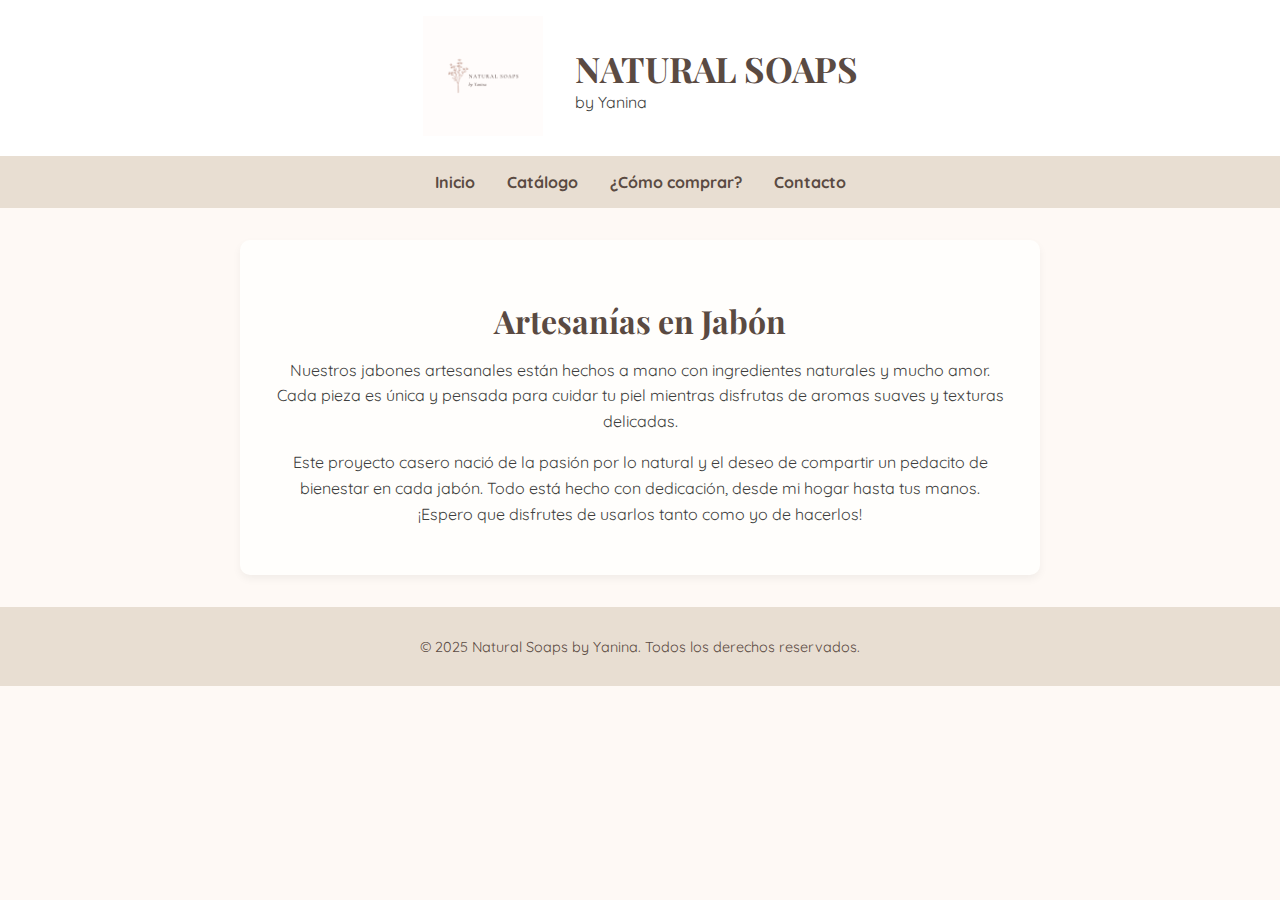
<file: index.html>
<!DOCTYPE html>
<html lang="es">
<head>
  <meta charset="UTF-8">
  <meta name="viewport" content="width=device-width, initial-scale=1.0">
  <title>Natural Soaps by Yanina</title>
  <link href="https://fonts.googleapis.com/css2?family=Playfair+Display&family=Quicksand&display=swap" rel="stylesheet">
  <link rel="stylesheet" href="estilos.css">
</head>
<body>
  <header class="encabezado">
  <div class="logo-container">
    <img src="img/logo.png" alt="Logo" class="logo-grande">
  </div>
  <div class="titulo-container">
    <h1 class="titulo">NATURAL SOAPS</h1>
    <p>by Yanina</p>
  </div>
</header>

 <nav>
  <a href="index.html">Inicio</a>
  <a href="catalogo.html">Catálogo</a>
  <a href="comprar.html">¿Cómo comprar?</a>
  <a href="contacto.html">Contacto</a>
</nav>

<main>
  <section class="section-texto">
    <h2>Artesanías en Jabón</h2>
    <p>Nuestros jabones artesanales están hechos a mano con ingredientes naturales y mucho amor. Cada pieza es única y pensada para cuidar tu piel mientras disfrutas de aromas suaves y texturas delicadas.</p>
    <p>Este proyecto casero nació de la pasión por lo natural y el deseo de compartir un pedacito de bienestar en cada jabón. Todo está hecho con dedicación, desde mi hogar hasta tus manos. ¡Espero que disfrutes de usarlos tanto como yo de hacerlos!</p>
  </section>
</main>



  <footer>
    <p>&copy; 2025 Natural Soaps by Yanina. Todos los derechos reservados.</p>
  </footer>
</body>
</html>
</file>
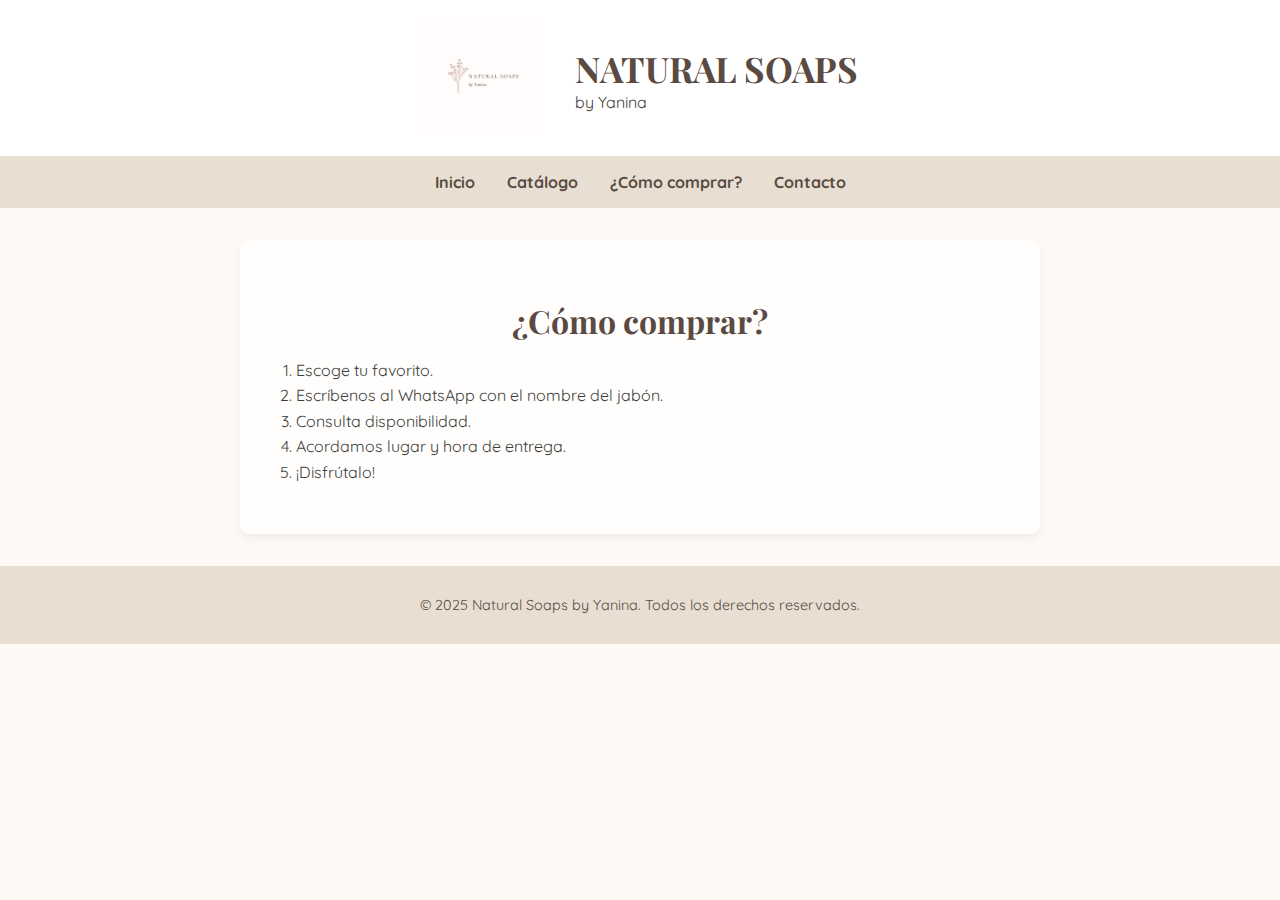
<file: comprar.html>
<!DOCTYPE html>
<html lang="es">
<head>
  <meta charset="UTF-8">
  <meta name="viewport" content="width=device-width, initial-scale=1.0">
  <title>Natural Soaps by Yanina</title>
  <link href="https://fonts.googleapis.com/css2?family=Playfair+Display&family=Quicksand&display=swap" rel="stylesheet">
  <link rel="stylesheet" href="estilos.css">
</head>
<body>
  <header class="encabezado">
  <div class="logo-container">
    <img src="img/logo.png" alt="Logo" class="logo-grande">
  </div>
  <div class="titulo-container">
    <h1 class="titulo">NATURAL SOAPS</h1>
    <p>by Yanina</p>
  </div>
</header>

  <nav>
  <a href="index.html">Inicio</a>
  <a href="catalogo.html">Catálogo</a>
  <a href="comprar.html">¿Cómo comprar?</a>
  <a href="contacto.html">Contacto</a>
</nav>

<main>
    <section class="section-texto">
      <h2>¿Cómo comprar?</h2>
      <ol>
        <li>Escoge tu favorito.</li>
        <li>Escríbenos al WhatsApp con el nombre del jabón.</li>
        <li>Consulta disponibilidad.</li>
        <li>Acordamos lugar y hora de entrega.</li>
        <li>¡Disfrútalo!</li>
      </ol>
    </section>
  </main>

  <footer>
    <p>&copy; 2025 Natural Soaps by Yanina. Todos los derechos reservados.</p>
  </footer>
</body>
</html>
</file>
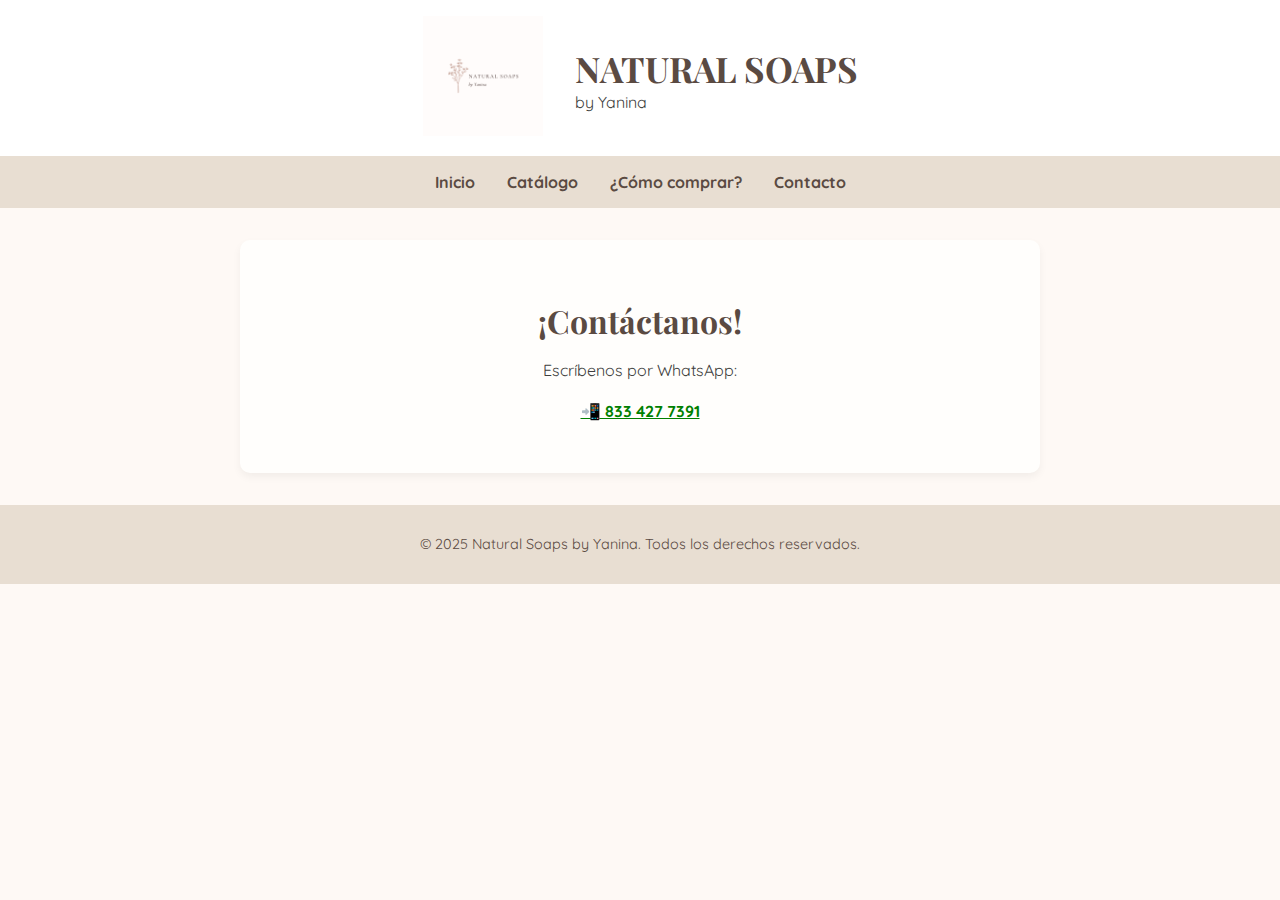
<file: contacto.html>
<!DOCTYPE html>
<html lang="es">
<head>
  <meta charset="UTF-8">
  <meta name="viewport" content="width=device-width, initial-scale=1.0">
  <title>Natural Soaps by Yanina</title>
  <link href="https://fonts.googleapis.com/css2?family=Playfair+Display&family=Quicksand&display=swap" rel="stylesheet">
  <link rel="stylesheet" href="estilos.css">
</head>

<body>
  <header class="encabezado">
  <div class="logo-container">
    <img src="img/logo.png" alt="Logo" class="logo-grande">
  </div>
  <div class="titulo-container">
    <h1 class="titulo">NATURAL SOAPS</h1>
    <p>by Yanina</p>
  </div>
</header>

  <nav>
  <a href="index.html">Inicio</a>
  <a href="catalogo.html">Catálogo</a>
  <a href="comprar.html">¿Cómo comprar?</a>
  <a href="contacto.html">Contacto</a>
</nav>

<main>
    <section class="section-texto">
      <h2>¡Contáctanos!</h2>
      <p>Escríbenos por WhatsApp:</p>
      <p><strong><a href="https://wa.me/528334277391" target="_blank" style="color: green;">📲 833 427 7391</a></strong></p>
    </section>
  </main>

  <footer>
    <p>&copy; 2025 Natural Soaps by Yanina. Todos los derechos reservados.</p>
  </footer>
</body>

</html>
</file>
<file: estilos.css>
/* ======== BASE Y RESET ======== */
html, body {
  margin: 0;
  padding: 0;
  font-family: 'Quicksand', sans-serif;
  background-color: #fef9f5;
  color: #3e3e3e;
  height: 100%;
}


/* ======== HEADER ======== */
header {
  text-align: center;
  background-color: #fff;
  padding: 1rem;
  box-shadow: 0 2px 5px rgba(0,0,0,0.05);
}
/* NUEVO HEADER CON LOGO A LA IZQUIERDA */

.encabezado {
  display: flex;
  align-items: center;
  justify-content: center;
  padding: 1rem 2rem;
  background-color: #fff;
  box-shadow: 0 2px 5px rgba(0,0,0,0.05);
  gap: 2rem;
  flex-wrap: wrap;
}

.logo-container {
  flex: 0 0 auto;
}

.logo-grande {
  width: 120px;
  height: auto;
}

.titulo-container {
  text-align: left;
}

.titulo-container .titulo {
  font-family: 'Playfair Display', serif;
  font-size: 2.2rem;
  color: #5A4A42;
  margin: 0;
}

.titulo-container p {
  margin: 0;
  font-size: 1rem;
}

.logo {
  width: 80px;
  margin-bottom: 0.5rem;
}

.titulo {
  font-family: 'Playfair Display', serif;
  font-size: 2rem;
  color: #5A4A42;
  margin: 0;
}

/* ======== NAVBAR ======== */
nav {
  display: flex;
  justify-content: center;
  align-items: center;
  flex-wrap: wrap;
  gap: 2rem;
  background-color: #e8ded2;
  padding: 1rem;
}

nav a {
  text-decoration: none;
  color: #5A4A42;
  font-weight: bold;
  font-size: 1rem;
  transition: color 0.3s;
}

nav a:hover {
  color: #9c7e6c;
}

/* ======== FOOTER ======== */
main {
  flex: 1;
}

footer {
  background-color: #e8ded2;
  text-align: center;
  padding: 1rem;
  font-size: 0.9rem;
  color: #5A4A42;
}

/* ======== SECCIONES DE TEXTO (descripción, comprar, contacto) ======== */
.section-texto {
  max-width: 800px;
  margin: 2rem auto;
  padding: 2rem;
  background-color: #fffefc;
  border-radius: 10px;
  box-shadow: 0 4px 8px rgba(0,0,0,0.05);
  text-align: center;
}

.section-texto h2 {
  font-family: 'Playfair Display', serif;
  font-size: 2rem;
  margin-bottom: 1rem;
  color: #5A4A42;
}

.section-texto p, .section-texto ol {
  font-size: 1rem;
  line-height: 1.6;
  color: #3e3e3e;
}

.section-texto ol {
  padding-left: 1.5rem;
  text-align: left;
}
.section-texto {
  max-width: 800px;
  margin: 2rem auto;
  padding: 2rem;
  background-color: #fffefc;
  border-radius: 10px;
  box-shadow: 0 4px 8px rgba(0,0,0,0.05);
  text-align: center;
}


/* ======== CATÁLOGO TARJETAS (para catalogo.html) ======== */
.catalogo {
  display: flex;
  flex-wrap: wrap;
  justify-content: center;
  padding: 2rem;
  gap: 1rem;
}

.producto {
  perspective: 1000px;
  width: 200px;
  height: 260px;
}

.tarjeta {
  width: 100%;
  height: 100%;
  position: relative;
  transform-style: preserve-3d;
  transition: transform 0.8s;
}

.producto:hover .tarjeta,
.tarjeta.girada {
  transform: rotateY(180deg);
}

.frente, .dorso {
  position: absolute;
  width: 100%;
  height: 100%;
  backface-visibility: hidden;
  border-radius: 10px;
  overflow: hidden;
  box-shadow: 0 4px 6px rgba(0,0,0,0.1);
  background-color: #fff;
}

.frente img {
  width: 100%;
  height: 100%;
  object-fit: cover;
}

.dorso {
  transform: rotateY(180deg);
  padding: 1rem;
  box-sizing: border-box;
  text-align: center;
}

/* ======== RESPONSIVE ======== */
@media (max-width: 600px) {
  nav {
  display: flex;
  justify-content: center;
  align-items: center;
  flex-wrap: wrap;
  gap: 2rem;
  background-color: #e8ded2;
  padding: 1rem;
  text-align: center;
  width: 100%;
  box-sizing: border-box;
}


  .catalogo {
    flex-direction: column;
    align-items: center;
  }

  .producto {
    width: 90%;
  }
}
* {
  box-sizing: border-box;
}

body {
  overflow-x: hidden;
}
</file>
